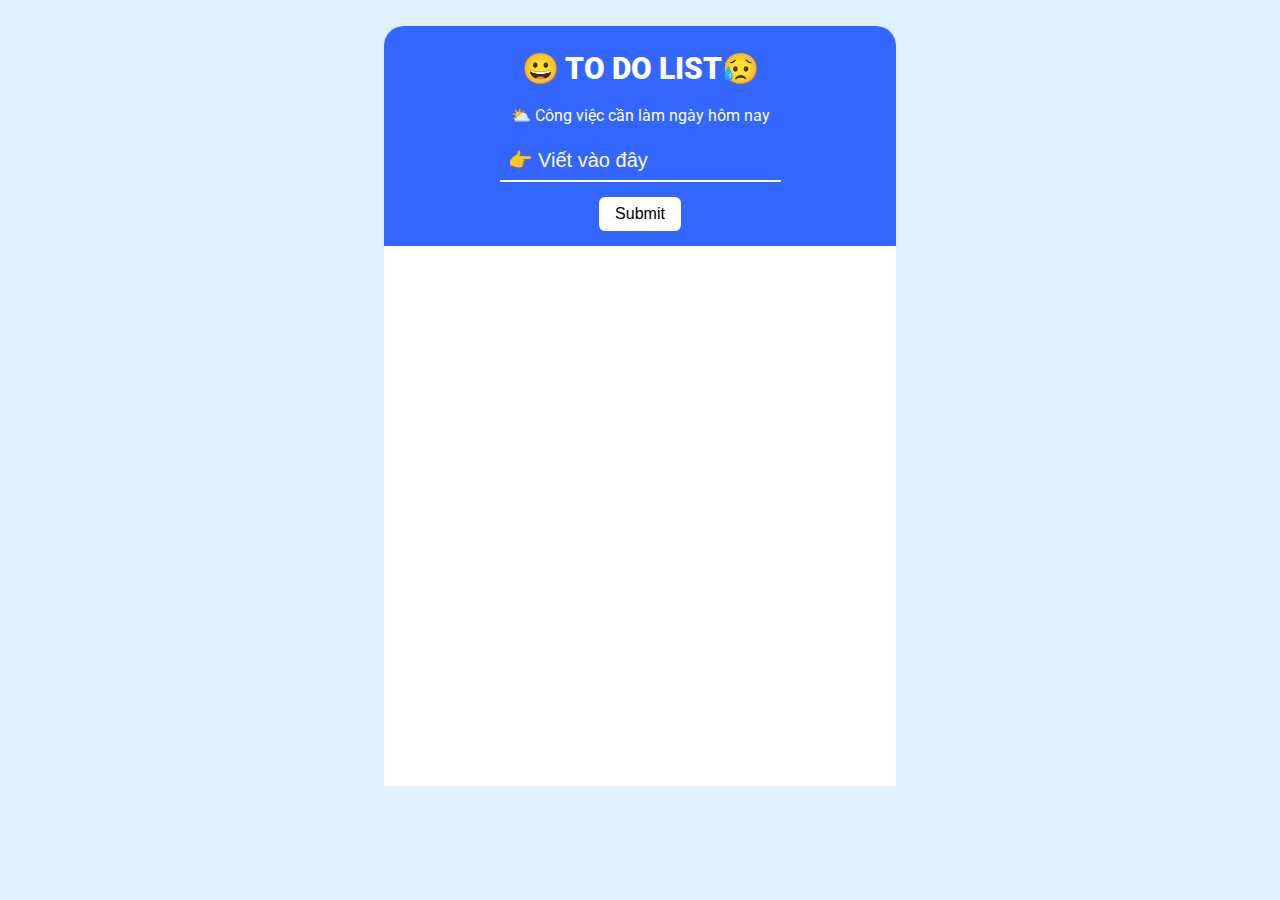
<file: P3/index2.html>
<!DOCTYPE html>
<html lang="en">
<head>
    <meta charset="UTF-8">
    <meta http-equiv="X-UA-Compatible" content="IE=edge">
    <meta name="viewport" content="width=device-width, initial-scale=1.0">
    <title>todolist</title>
    <link rel="stylesheet" href="style2.css">
    <link rel="preconnect" href="https://fonts.googleapis.com">
    <link rel="preconnect" href="https://fonts.gstatic.com" crossorigin>
    <link href="https://fonts.googleapis.com/css2?family=Roboto:wght@100&display=swap" rel="stylesheet">

</head>
<body>
    <div class="container">
        <div class="todo">
            <h1>😀 To do list😥</h1>
            <p>⛅ Công việc cần làm ngày hôm nay</p>
            <form id="form">
                <input type="text" id="input" placeholder="👉 Viết vào đây" /><br />
                <button id="button">Submit</button>
            </form>
        </div>
  
        <div class="list-todo">
            <ul id="todo"></ul>
        </div>
    </div>
    <script src="app2.js"></script>
</body>
</html>
</file>
<file: P3/style2.css>
html,
body {
  margin: 0;
  padding: 0;
  font-family: "Roboto", sans-serif;
  --text-color: #333;
  color: var(--text-color);
  background-color: #e0f0fd;
}

.container {
  text-align: center;
  width: 40%;
  margin: auto;
  color: #181818;
  min-height: 90vh;
  margin-top: 2%;
}

.todo {
  width: 100%;
  padding-bottom: 15px;
  background: #3366ff;
  border-top-left-radius: 20px;
  border-top-right-radius: 20px;
  color: #ffffff;
}

h1 {
  margin-bottom: 20px;
  font-size: 30px;
  margin-top: 0px;
  padding: 25px 0px 0px 0px;
  text-transform: uppercase;
  font-weight: 900;
}

input {
  background: none;
  outline: none;
  border: none;
  border-bottom: 2px solid #ffffff;
  color: #ffffff;
  padding: 8px;
  font-size: 20px;
}

#button{
    margin: 15px 0px 0px 0px;
    background-color: #ffffff;
    border: none;
    padding: 8px 16px 8px 16px;
    font-size: 16px;
    font-weight: 500;
    border-radius: 6px;
    cursor: pointer;
    transition: transform 0.6s;
}

#button:hover{
    transform: translateY(-3px);
    background-color: rgb(224, 224, 224);
}

.list-todo {
  height: 60vh;
  background-color: #ffffff;
  overflow-x: scroll;
}

#todo {
  padding: 0 10px 0 10px;
}

#todo li {
  list-style: none;
  font-size: 16px;
  width: 100%;
  max-width: 100%;
  display: flex;
  --webkit-display: flex;
  align-items: center;
  justify-content: space-between;
  text-align: justify;
  margin-bottom: 15px;
  border-bottom: 1px solid #777777;
  padding-bottom: 8px;
}

#todo li.completed {
  text-decoration: line-through;
}

#todo li.uncompleted {
  text-decoration: none;
  color: black;
}

#todo li input {
  margin-right: 10px;
}

::placeholder {
    color: rgb(255, 255, 255);
    opacity: 1; /* Firefox */
}

:-ms-input-placeholder {
    color: rgb(255, 255, 255);
}

::-ms-input-placeholder {
    color: rgb(255, 255, 255);
}

.deleteBtn{
  padding: 16px;
  text-align: center;
  background-color: white;
  color: black;
  border: none;
  cursor: pointer;
}
</file>
